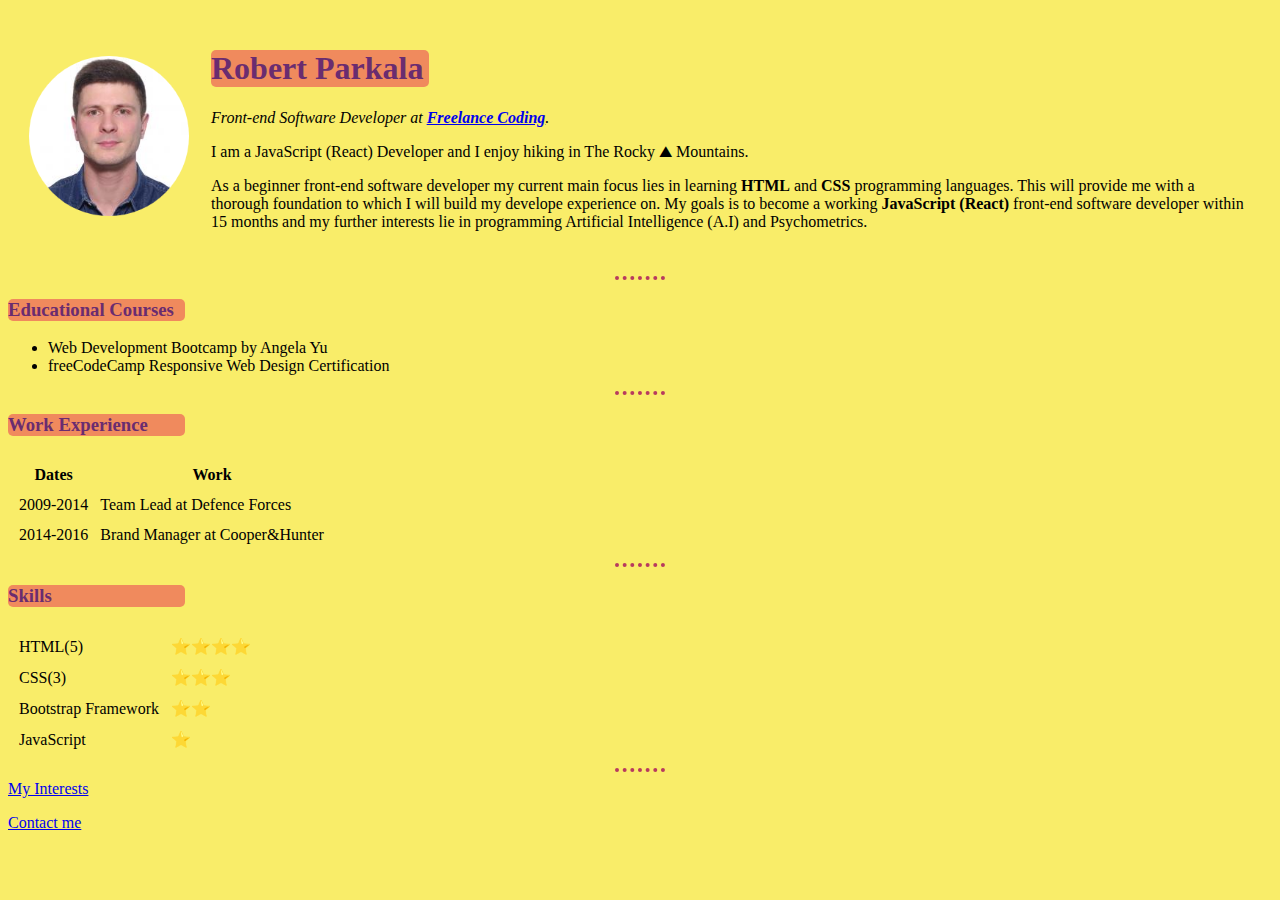
<file: index.html>
<!DOCTYPE html>
<html lang="en" dir="ltr">

<head>
  <meta charset="utf-8">
  <title>Robert's Personal Webpage</title>
  <link rel="stylesheet" href="css/style.css">

</head>

<body>
  <table cellspacing="20">
    <tr>
      <td>
        <img src="images/robert1.1.png" alt="robert profile picture">
      </td>
      <td>
        <h1>Robert Parkala</h1>
        <p><em>Front-end Software Developer at <strong><a href="https://www.freecodecamp.org">Freelance Coding</a></strong>.</em></p>
        <p>I am a JavaScript (React) Developer and I enjoy hiking in The Rocky ⛰ Mountains.</p>
        <p>As a beginner front-end software developer my current main focus lies in learning <strong>HTML</strong> and <strong>CSS</strong>
          programming languages. This will provide me with a thorough foundation to which I will build my develope experience on. My goals is
          to become a working <strong>JavaScript (React)</strong> front-end software developer within 15 months and my further interests lie in
          programming Artificial Intelligence (A.I) and Psychometrics.</p>
      </td>
    </tr>
  </table>
  <hr>
  <h3>Educational Courses</h3>
  <ul>
    <li>Web Development Bootcamp by Angela Yu</li>
    <li>freeCodeCamp Responsive Web Design Certification</li>
  </ul>
  <hr>
  <h3>Work Experience</h3>
  <table cellspacing="10">
    <thead>
      <tr>
        <th>Dates</th>
        <th>Work</th>
      </tr>
    </thead>
    <tbody>
      <tr>
        <td>2009-2014</td>
        <td>Team Lead at Defence Forces</td>
      </tr>
      <tr>
        <td>2014-2016</td>
        <td>Brand Manager at Cooper&Hunter</td>
      </tr>
    </tbody>
  </table>
  <hr>
  <h3>Skills</h3>
  <table cellspacing="10">
    <tr>
      <td>HTML(5)</td>
      <td>⭐⭐⭐⭐</td>
    </tr>
    <tr>
      <td>CSS(3)</td>
      <td>⭐⭐⭐</td>
    </tr>
    <tr>
      <td>Bootstrap Framework</td>
      <td>⭐⭐</td>
    </tr>
    <tr>
      <td>JavaScript</td>
      <td>⭐</td>
    </tr>
  </table>
  <hr>
  <a href="my-interests.html">My Interests</a>
  <p><a href="contact-me.html">Contact me</a></p>
</body>

</html>
</file>
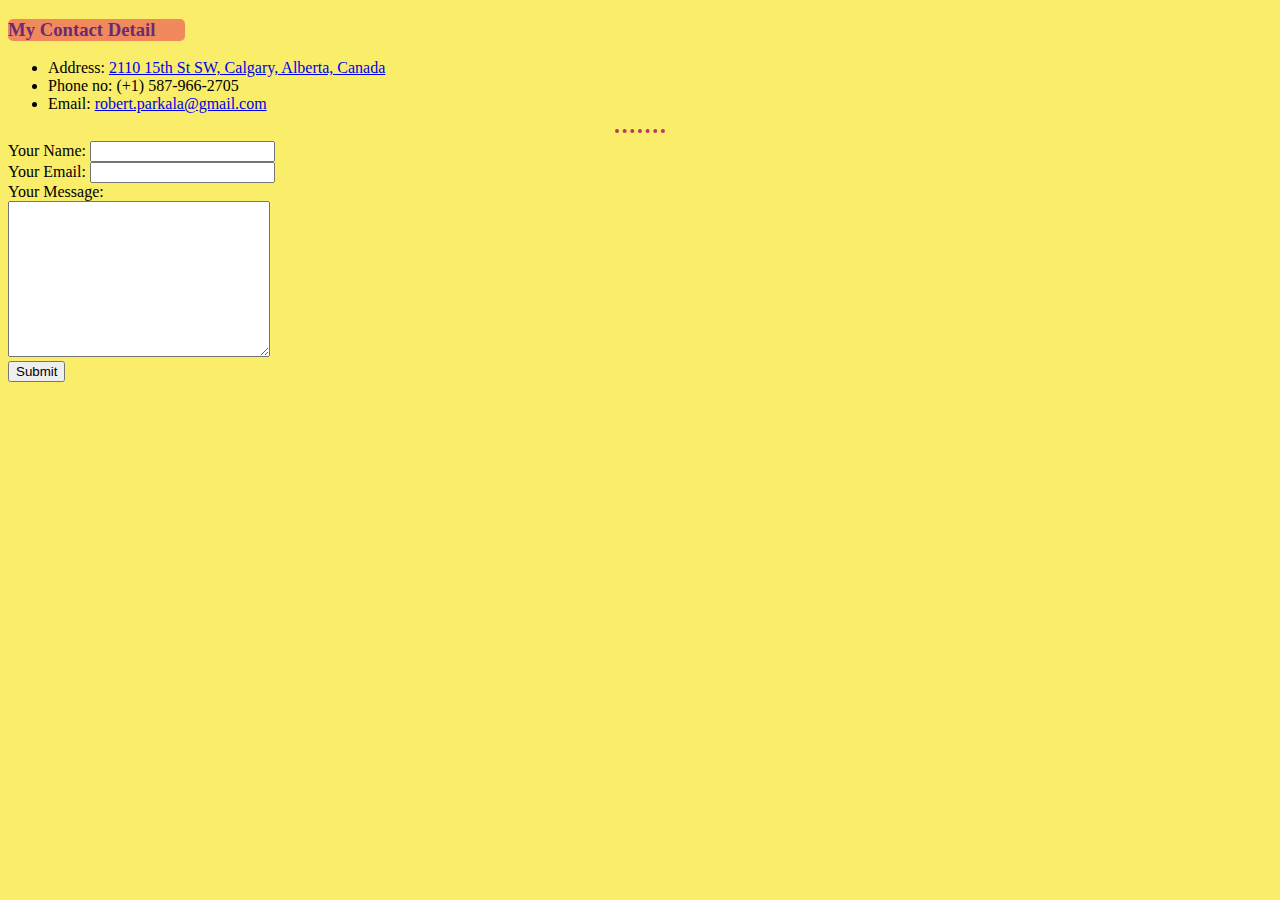
<file: contact-me.html>
<!DOCTYPE html>
<html lang="en" dir="ltr">

<head>
  <meta charset="utf-8">
  <title>Contact me</title>
  <link rel="stylesheet" href="css/styles.css">
  
</head>

<body>
  <h3>My Contact Detail</h3>
  <ul>
    <li>Address: <a
        href="https://www.google.com/maps/dir/51.0360873,-114.0972336/2110+15+St+SW,+Calgary,+AB+T2T+3Y8,+Canada/@51.0361112,-114.0994752,17z/data=!3m1!4b1!4m10!4m9!1m1!4e1!1m5!1m1!1s0x53717027fcbab617:0xb3dddc6b0c6b4053!2m2!1d-114.0970974!2d51.0361272!3e3">2110
        15th St SW, Calgary, Alberta, Canada</a></li>
    <li>Phone no: (+1) 587-966-2705</li>
    <li>Email: <a href="mailto:robert.parkala@gmail.com">robert.parkala@gmail.com</a></li>
  </ul>
  <hr>
  <form action="mailto:robert.parkala@gmail.com" method="post" enctype="text/plain">
    <label>Your Name:</label>
    <input type="text" name="yourName" value=""><br>
    <label>Your Email:</label>
    <input type="email" name="yourEmail"><br>
    <label>Your Message:</label><br>
    <textarea name="yourMessage" rows="10" cols="30"></textarea><br>
    <input type="submit">
  </form>
</body>

</html>
</file>
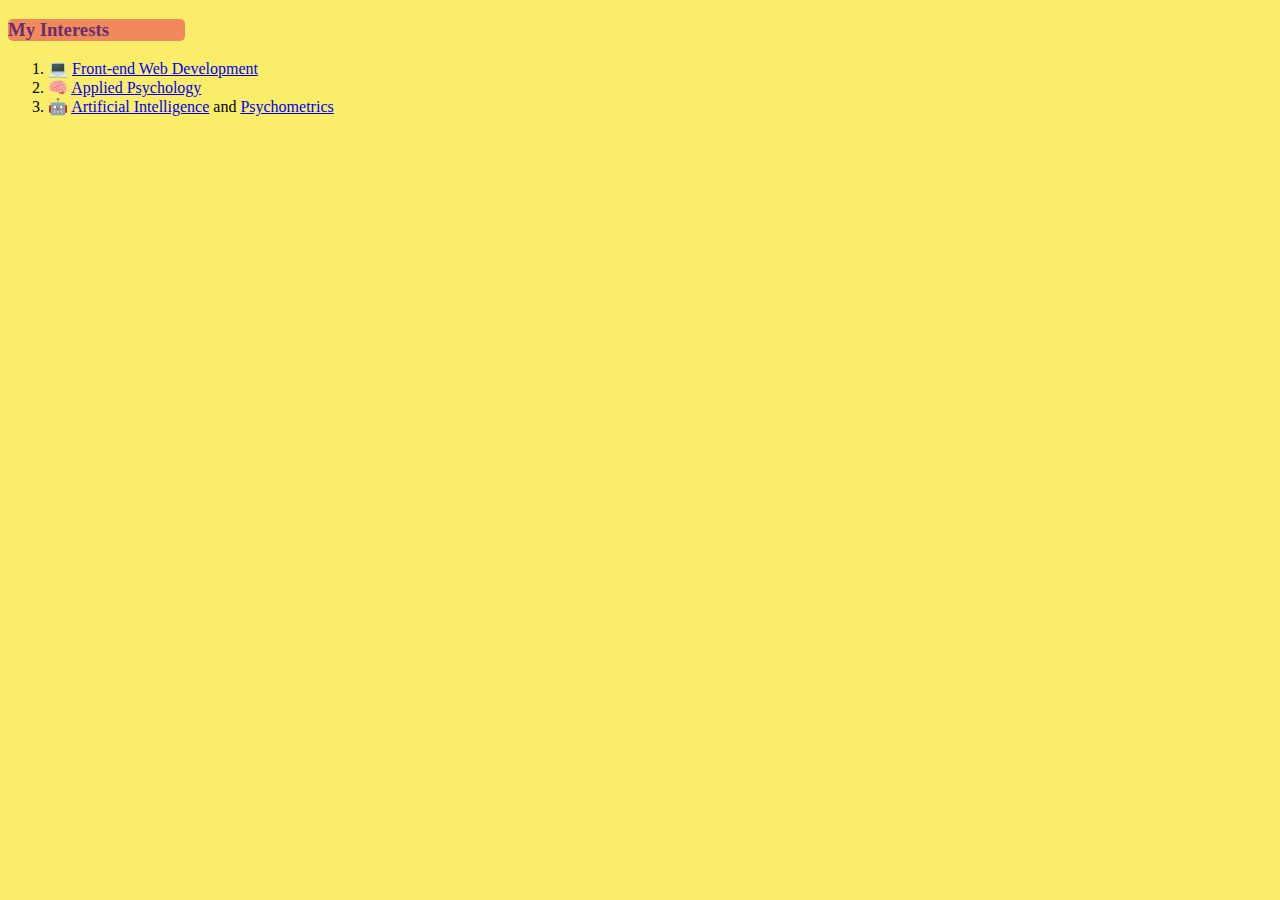
<file: my-interests.html>
<!DOCTYPE html>
<html lang="en" dir="ltr">

<head>
  <meta charset="utf-8">
  <title>My Interests</title>
  <link rel="stylesheet" href="css/styles.css">
  
</head>

<body>
  <h3>My Interests</h3>
  <ol>
    <li>💻 <a href="https://en.wikipedia.org/wiki/Front-end_web_development">Front-end Web Development</a></li>
    <li>🧠 <a href="https://en.wikipedia.org/wiki/Applied_psychology">Applied Psychology</a></li>
    <li>🤖 <a href="https://en.wikipedia.org/wiki/Artificial_intelligence">Artificial Intelligence</a> and <a href="https://en.wikipedia.org/wiki/Psychometrics">Psychometrics</a></li>
  </ol>
</body>

</html>
</file>
<file: css/style.css>
body {
  background-color: #f9ed69;
}

hr {
  border-style: dotted none none;
  border-color: #b83b5e;
  border-width: 4px;
  width: 4%;
}

h1 {
  color: #6a2c70;
  background-color: #f08a5d;
  border-radius: 5px;
  display: block;
  font-size: 2em;
  margin-top: 0.67em;
  margin-bottom: 0.67em;
  margin-left: 0;
  margin-right: 79%;
  font-weight: bold;
}

h3 {
  color: #6a2c70;
  background-color: #f08a5d;
  border-radius: 5px;
  display: block;
  font-size: 1.17em;
  margin-top: 1em;
  margin-bottom: 1em;
  margin-left: 0;
  margin-right: 86%;
  font-weight: bold;
}

img {
  height: 10em;
}
</file>
<file: css/styles.css>
body {
  background-color: #f9ed69;
}

hr {
  border-style: dotted none none;
  border-color: #b83b5e;
  border-width: 4px;
  width: 4%;
}

h1 {
  color: #6a2c70;
  background-color: #f08a5d;
  border-radius: 5px;
  display: block;
  font-size: 2em;
  margin-top: 0.67em;
  margin-bottom: 0.67em;
  margin-left: 0;
  margin-right: 79%;
  font-weight: bold;
}

h3 {
  color: #6a2c70;
  background-color: #f08a5d;
  border-radius: 5px;
  display: block;
  font-size: 1.17em;
  margin-top: 1em;
  margin-bottom: 1em;
  margin-left: 0;
  margin-right: 86%;
  font-weight: bold;
}

img {
  height: 10em;
}
</file>
